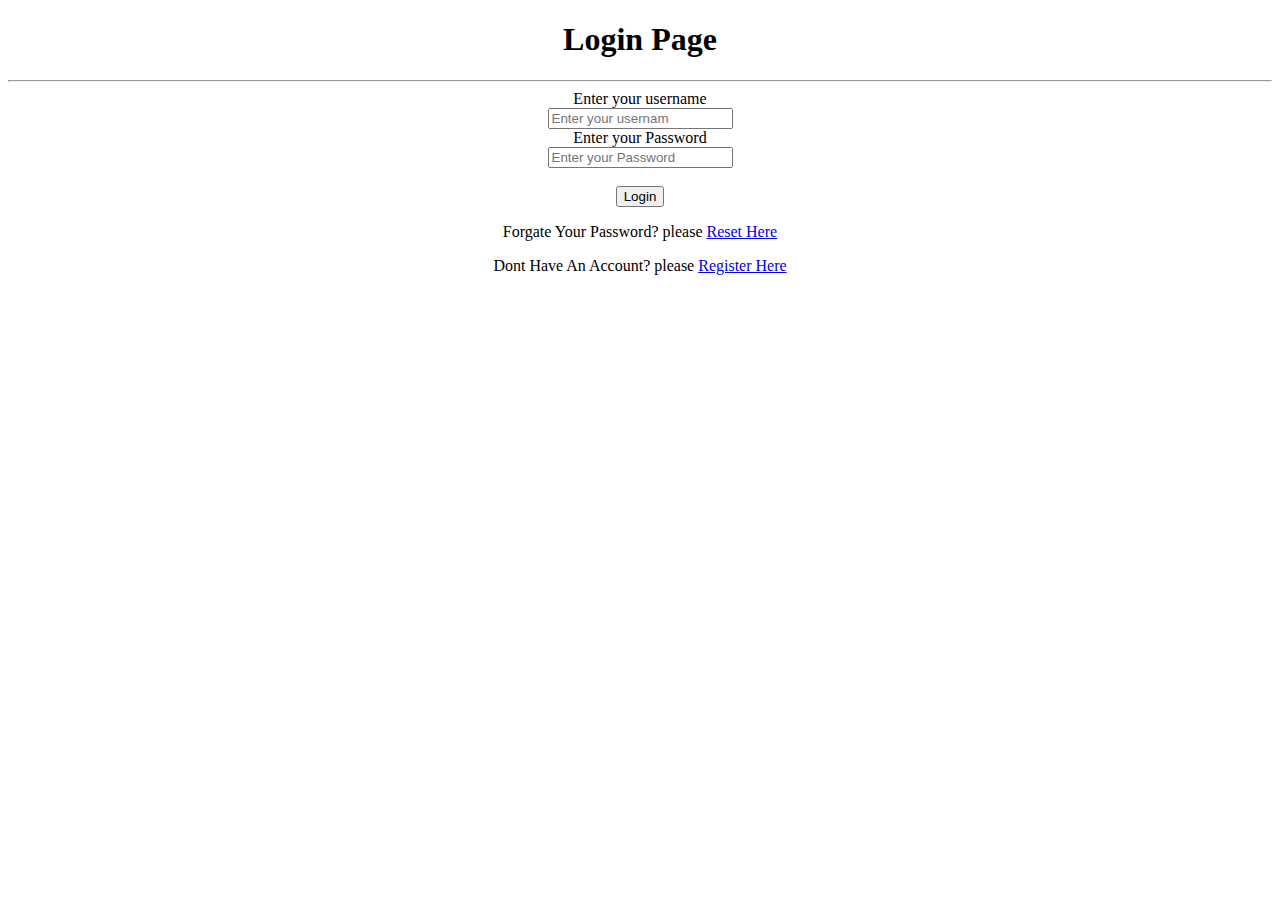
<file: index.html>
<!DOCTYPE html>
<html lang="en">
<head>
    <meta charset="UTF-8">
    <meta http-equiv="X-UA-Compatible" content="IE=edge">
    <meta name="viewport" content="width=device-width, initial-scale=1.0">
   <link rel="stylesheet" href="D:\pages project\style.css">
    <title>Mulitaple Websitw-Login Page</title>
 
</head>
<body>
        <div id="Admin-Box"align="center">
            <form>
                <h1 class="choto">Login Page</h1>
                <hr>
                <label for="username">Enter your username</label><br>
                <input type="text" name="username" required placeholder="Enter your usernam"/><br>
                <label for="Password">Enter your Password</label><br>
                <input type="Password" name="password" required placeholder="Enter your Password"/><br/><br/>
                <input type="submit" value="Login"/>
            </form>
            <p>
                Forgate Your Password? please <a href="D:\pages project\Forget.html">Reset Here</a>
            </p>
            <p>
                Dont Have An Account? please <a href="D:\pages project\Register.html">Register Here</a>
         
                </p>
        </div>
</body>
</html>
</file>
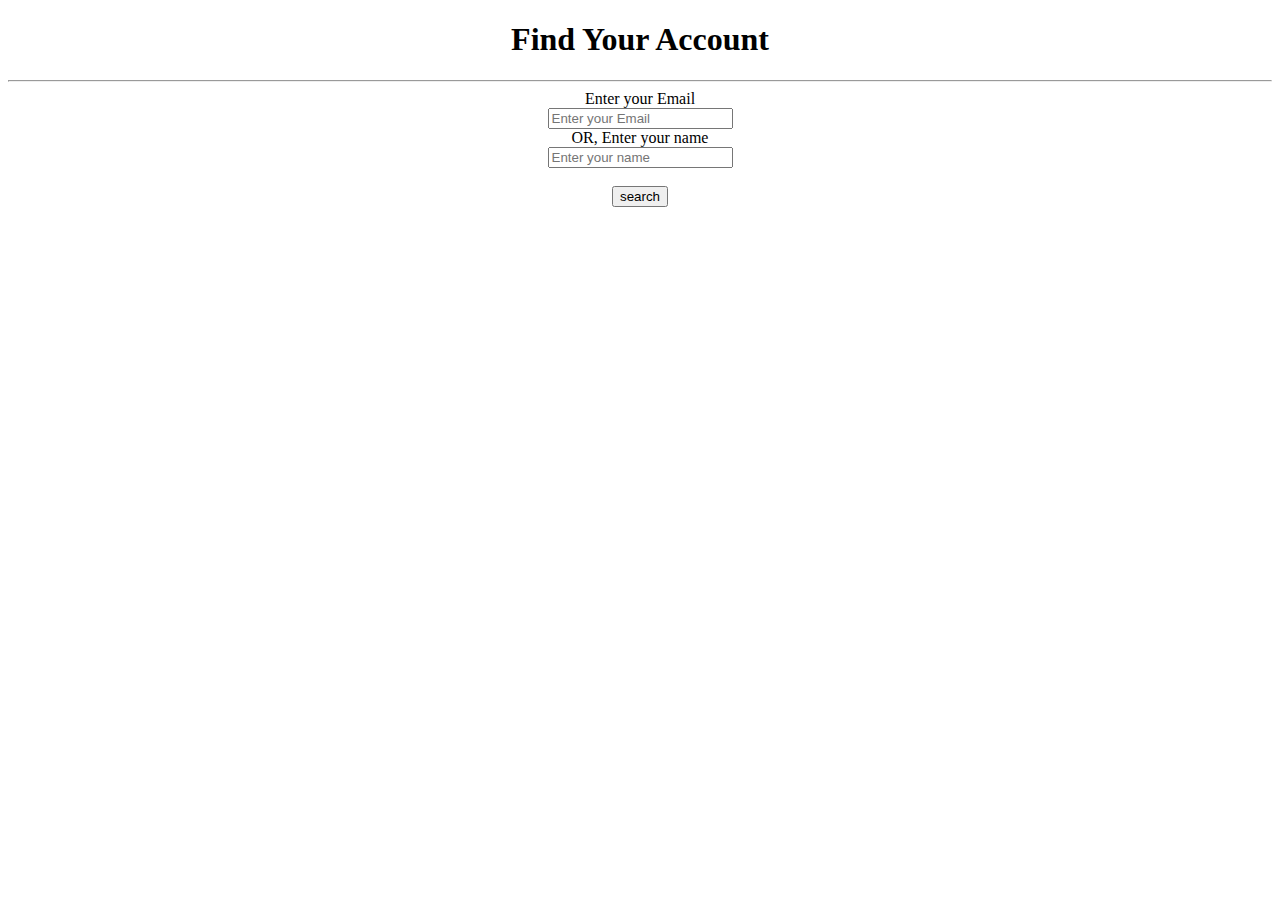
<file: Forget.html>
<!DOCTYPE html>
<html lang="en">

<head>
    <meta charset="UTF-8">
    <meta http-equiv="X-UA-Compatible" content="IE=edge">
    <meta name="viewport" content="width=device-width, initial-scale=1.0">
    <link rel="stylesheet" href="D:\pages project\style.css">
    <title>Mulitaple Websitw-Forgate Password</title>
</head>

<body>
    <div id="Admin-Box"align="center">
        <form>
            <h1>Find Your Account</h1>
            <hr>
            <label for="emaile">Enter your Email</label><br>
            <input type="email" name="email" required placeholder="Enter your Email"/><br>
            OR,
            <label for="name">Enter your name</label><br>
            <input type="text" name="name" required placeholder="Enter your name" /><br /><br />
            <input type="submit" value="search" />
        </form>
    </div>
</body>

</html>
</file>
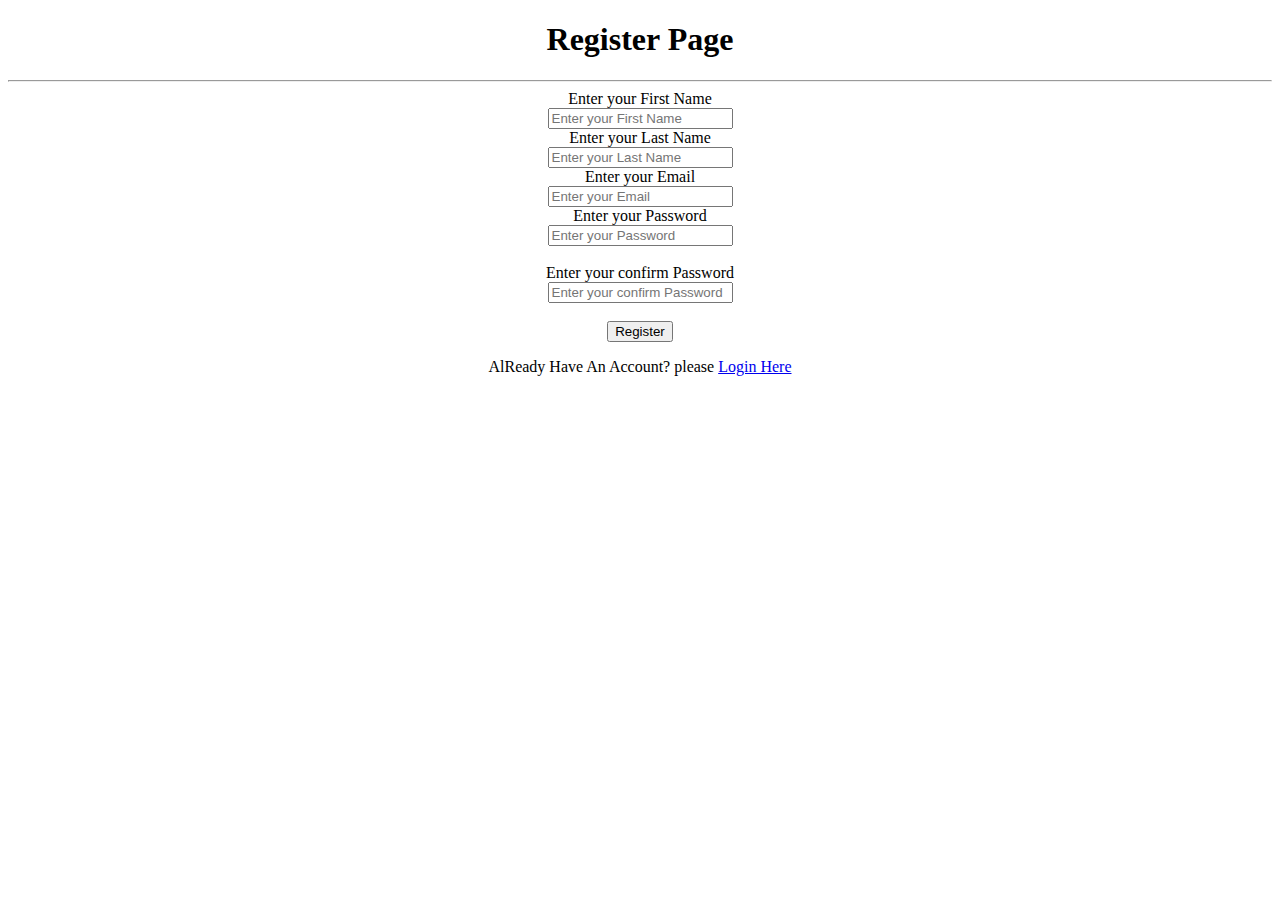
<file: Register.html>
<!DOCTYPE html>
<html lang="en">

<head>
    <meta charset="UTF-8">
    <meta http-equiv="X-UA-Compatible" content="IE=edge">
    <meta name="viewport" content="width=device-width, initial-scale=1.0">
    <link rel="stylesheet" href="D:\pages project\style.css">
    <title>Mulitaple Websitw-Register page</title>
</head>

<body>
    <div id="Admin-Box" align="center">
        <form>
            <h1>Register Page</h1>
            <hr>
            <label for="f name">Enter your First Name</label><br>
            <input type="text" name="username"required placeholder="Enter your First Name" /><br>
            <label for="l name">Enter your Last Name</label><br>
            <input type="text" name="l name" required placeholder="Enter your Last Name" /><br />
            <label for="email">Enter your Email</label><br>
            <input type="email" name="email" required placeholder="Enter your Email"/><br>
            <label for="Password">Enter your Password</label><br>
            <input type="Password" name="password" required placeholder="Enter your Password"/><br /><br />
            <label for="c-Password">Enter your confirm Password</label><br>
            <input type="Password" name="c-password" required placeholder="Enter your confirm Password" /><br /><br />
            <input type="submit" value="Register" />       
        </form>
        <p>
            AlReady Have An Account? please <a href="D:\pages project\index.html">Login Here</a>
        </p>
    </div>
</body>

</html>
</file>
